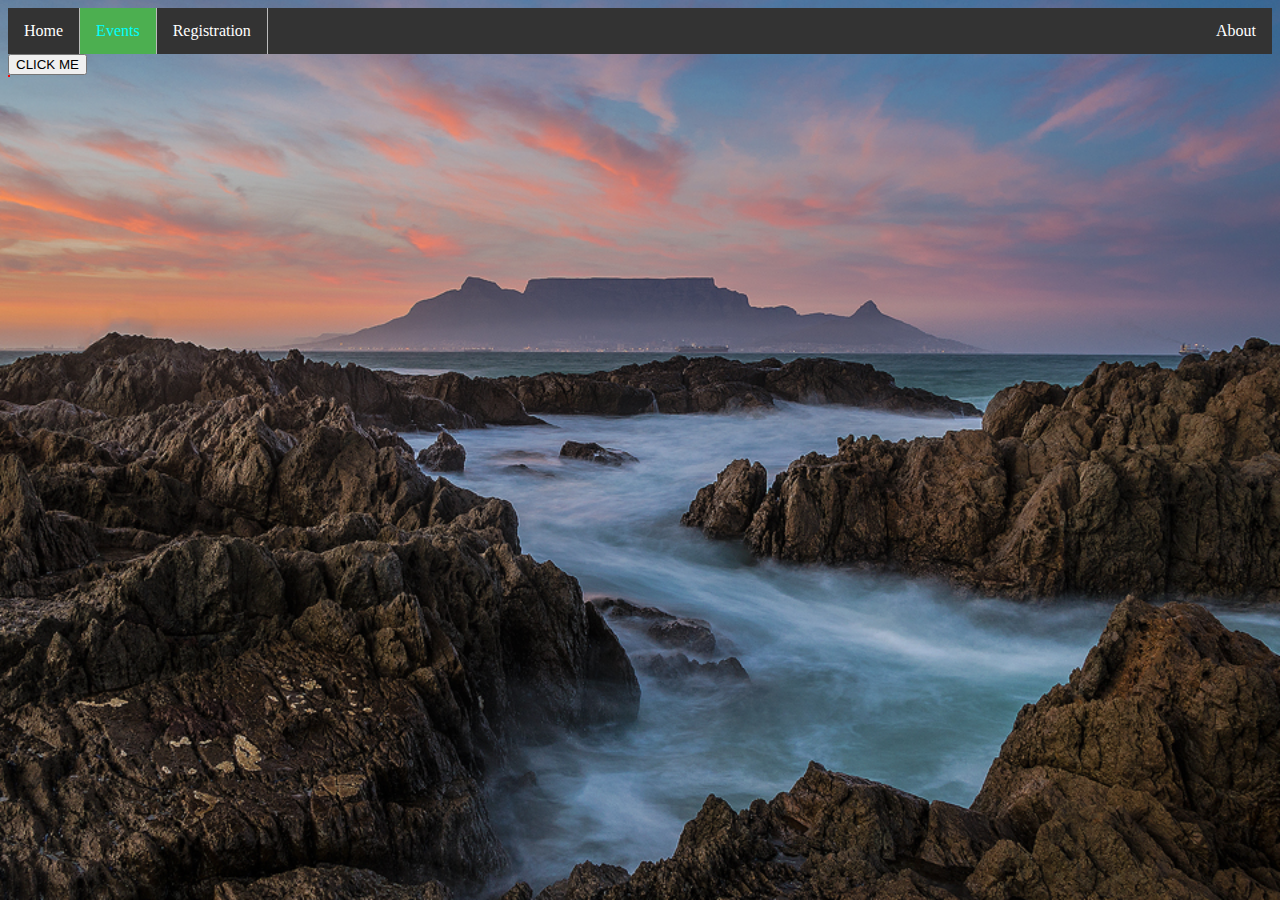
<file: events.html>
<!DOCTYPE html>
<html>
<head>
    <LINK rel = "stylesheet" href = "style.css"> <!---refers all the styles to css page--->
</head>
<body> 
    <ul> <!---creates an unordered list for creating the navigation bar at the top of the pages--->
    <li><a href="myWebsite.html">Home</a></li>     
        <li><a class="active" href="events.html">Events</a></li>
        <li><a href="registration.html">Registration</a></li>
        <li style="float:right"><a href="#about">About</a>
    </li>
    </ul>
<form action="getEvents.cgi" method="get"> <!--- creates a form that will process the events that happen when the button is clicked and refers it to a particylar script--->
<button type ="submit">CLICK ME</button> <!---creates a button that will show events when clicked--->
</form>

<table>
  
</table>

</body>
</html>
</file>
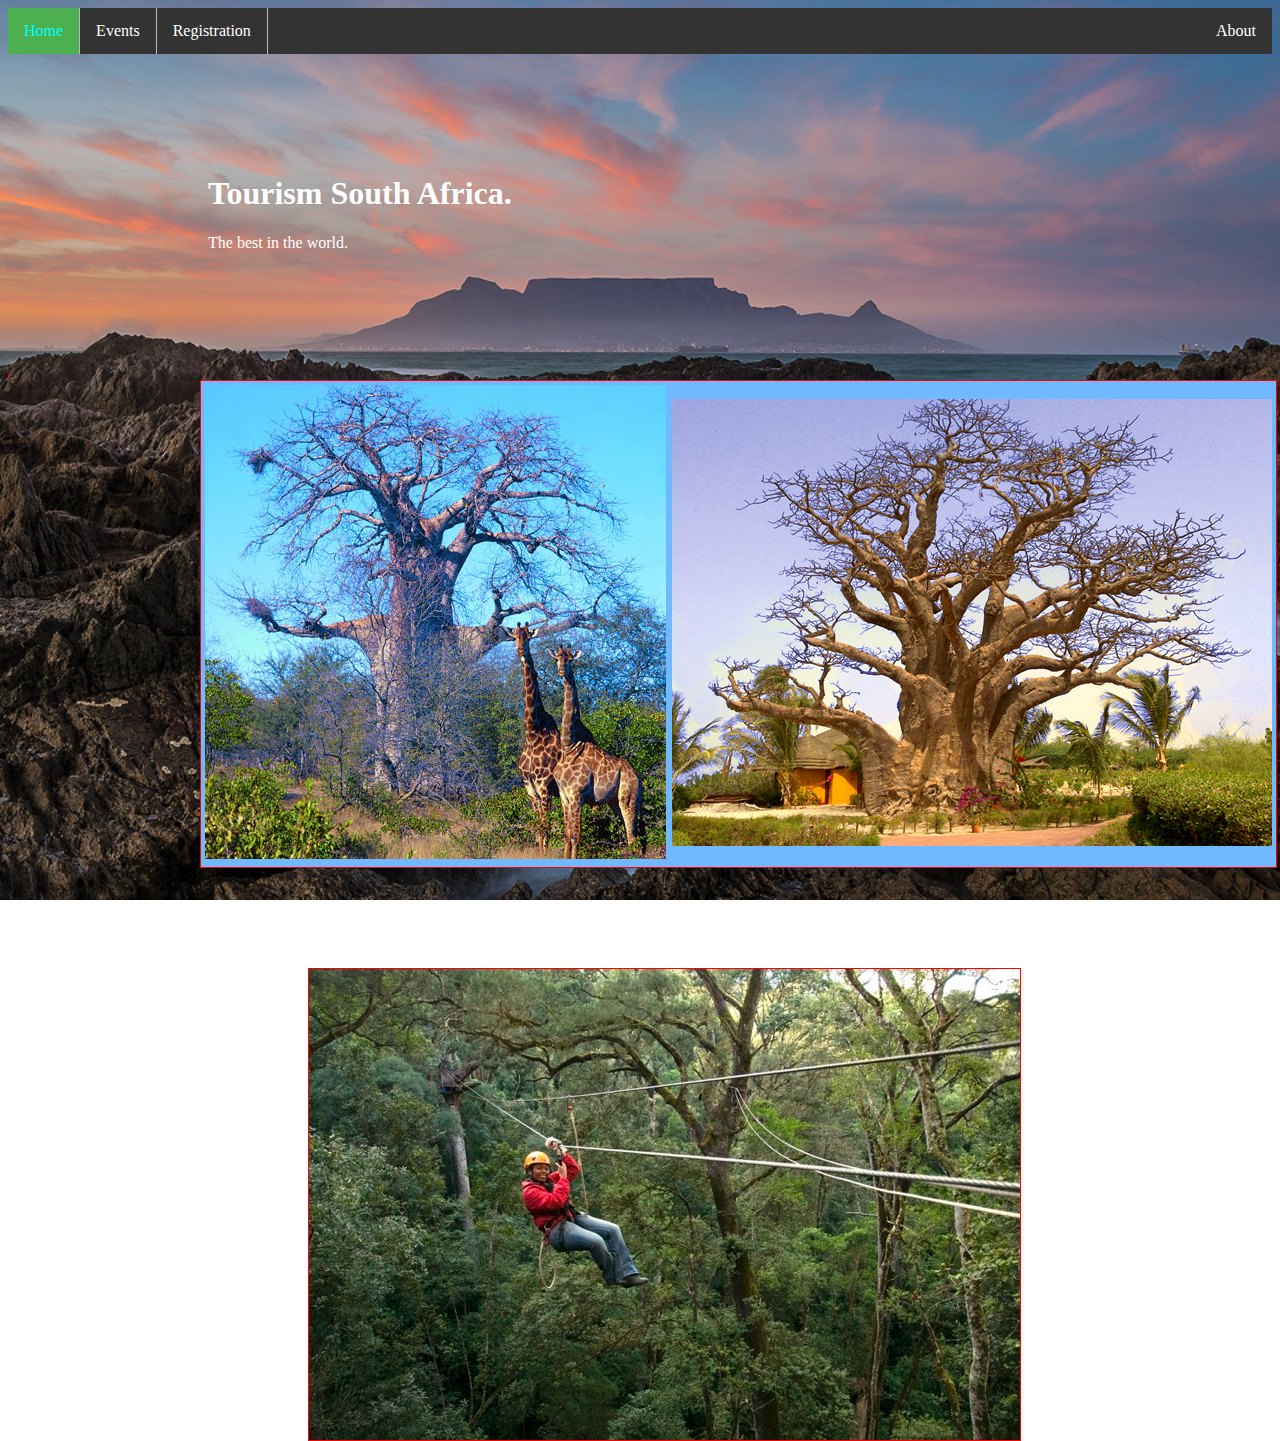
<file: myWebsite.html>
<!DOCTYPE html>
<html>
<head>
    <LINK rel = "stylesheet" href = "style.css" ; href>
</head>
<body>

<ul >
  <li><a class="active" href="myWebsite.html">Home</a></li>
  <li><a href="events.html">Events</a></li>
  <li><a href="registration.html">Registration</a></li>
  <li style="float:right"><a href="#about">About</a></li>
  
</ul>
<div class = "textColor">
<h1 > Tourism South Africa.</h1>
<p >The best in the world.</p>
<img class = "shiftRight" src = "Adventure Image 2.jpg"> <!---creates an image and the image is then positioned on the css page--->
</div>

<div id = "tpos">
<table id = "bgcolor">  <!---creates a table for the pictures and the background colour is processed by the css page of styles--->
   
    
    <tr> <!--- two pictires in two columnu--->
        <td><img src = "acartiaTree.jpg"></td>
        <td><img src = "savanaTree.jpg"></td>
        
    </tr>
    
    <!---<tr>
        <td><img src = "TabMount.jpg"></td>
        <td><img src = "seaPoint.jpg"></td>
        <td><img src = "RobIsland.jpg"></td>
    </tr>
    
    <tr>
        <td><img src = ""></td>
        <td><img src = ""></td>
        <td><img src = ""></td>
    </tr> --->
</table>
</div>

<table>
  
</table>

</body>
</html>
</file>
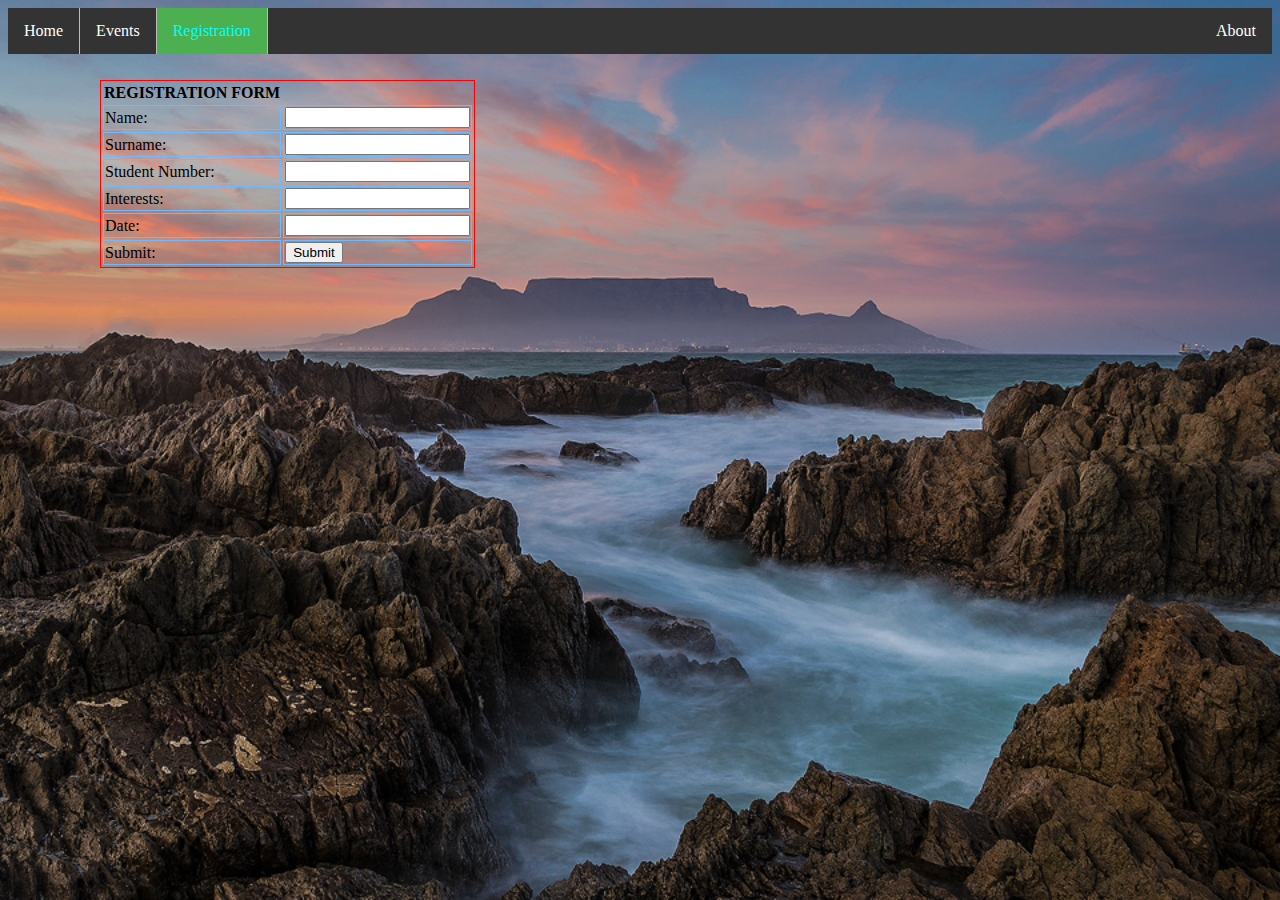
<file: registration.html>
<!DOCTYPE html>
<html>
<head>
    <LINK rel = "stylesheet" href = "style.css">
</head>
<body>
  <ul > <!---navigation bar --->
    <li><a href="myWebsite.html">Home</a></li>
    <li><a href="events.html">Events</a></li>
    <li><a class="active"  href="registration.html">Registration</a></li>
    <li style="float:right"><a href="#about">About</a>
    </li>
    
  </ul>

<form method="post" action="saveRegistration.cgi"> <!---creates a form and directs everything to a specific file to handle the events as the file name is specified--->
<div>

</div>

<div id = "tpos">
<table> <!---creates a table for the user to enter information about themselves as they register--->
    <tr>
            <th>REGISTRATION FORM</th>
    </tr>
    <tr>
            <td class = "label"> <!---text labes for name... and also for the rest, the patten is continous and similar--->
               Name: 
            </td>
                 
            <td>
                <INPUT type="text" name="Name"> <!---line edit for name... and also for the rest, the patten is continous--->
            </td>
        </tr>
        
        <tr>
            <td class = "label">
                Surname: 
            </td>
            <td>
                <INPUT type="text" name="Surname">            
            </td>
        </tr>
        
         <tr>
            <td class = "label">
                Student Number:            
            </td>
            <td>
                <INPUT type="text" name="StudentNumber">            
            </td>
        </tr>
        
         <tr>
            <td class = "label">
                Interests: 
            </td>
            <td>
                <INPUT type="text" name="Interests">            
            </td>
          <tr>
              <td class = "label">
                Date: 
            </td>
                 
            <td>
                <INPUT type="text" name="Date">
          </tr>
        </tr>  
        
        <tr>
            <td class = "label">
                Submit: 
            </td>
            <td>
                <INPUT type="submit" value="Submit">
            
            </td>
        </tr>  
    
</table>
<div>

</form>
 

</body>
</html>
</file>
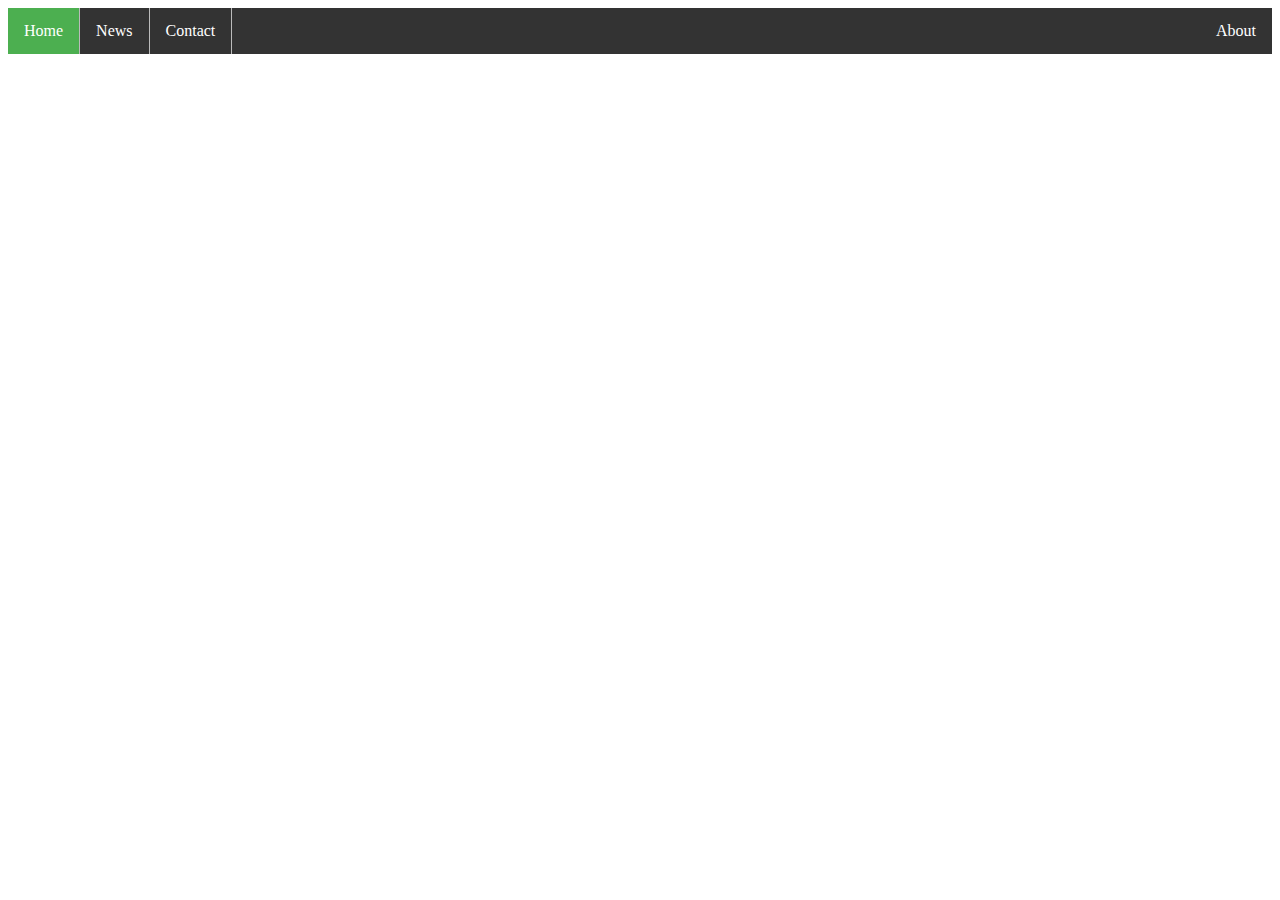
<file: Website.html>
<!DOCTYPE html>
<html>
<head>
<style>
ul {
    list-style-type: none;
    margin: 0;
    padding: 0;
    overflow: hidden;
    background-color: #333;
}

li {
    float: left;
    border-right:1px solid #bbb;
}

li:last-child {
    border-right: none;
}

li a {
    display: block;
    color: white;
    text-align: center;
    padding: 14px 16px;
    text-decoration: none;
}

li a:hover:not(.active) {
    background-color: #111;
}

.active {
    background-color: #4CAF50;
}
</style>
</head>
<body>

<ul>
  <li><a class="active" href="#home">Home</a></li>
  <li><a href="#news">News</a></li>
  <li><a href="#contact">Contact</a></li>
  <li style="float:right"><a href="#about">About</a></li>
</ul>

</body>
</html>
</file>
<file: style.css>
ul {/* stling the unorder list in order to create the navigation bar*/
    list-style-type: none;
    margin: 0;
    padding: 0;
    overflow: hidden;
    background-color: #333;
}

li { /*styles the list items inside the unordered list*/
    float: left;
    border-right:1px solid #bbb;
}

li:last-child { /* handles the last item inside the unordered list... which is not necessary for the assignments, it's just a decoration*/
    border-right: none;
}

li a {  /*positioning the items in the unorded list*/
    display: block;
    color: white;
    text-align: center;
    padding: 14px 16px;
    text-decoration: none;
}

li a:hover:not(.active) { /*deals with hovering abobe the text when the item is clicked*/
    background-color: #111;
    text-decorator:underline;
    color: #cc0000;
    
}



.active {/*handles events in the that are acctive*/
    background-color: #4CAF50;
    color: cyan;
}

body {
	/*background-color: #b7d1c4;
	background-image: url("TabMount.jpg")*/
	
}


}

/*img {
	max-width:100p%
	max-height:100p%;
	
}*/
img { /*handles image height and width*/
  display: block;
  max-width:230px;
  max-height:95px;
  width: auto;
  height: auto;
}
table {border: 1px solid red} /*creates a border around the table*/

td { /*background-color: #cc0000;*/
	border: 1px #70b8ff solid; /*creates a border in the column of the table*/
}/*#70b8ff*/

#tpos { position: absolute; /*positoons the table*/
    left: 100px;
    top: 80px;
    max-width: 700px;
    max-height: 700px}

#bgcolor{ background-color: #70b8ff;/*handles the backgroundand positioning of the table*/
	  position: relative;
	  top: 300px;
	  left: 100px

}
    

    
html { /*handles the background image for the whole page*/
  background: url("TabMount.jpg") no-repeat center center fixed; 
  -webkit-background-size: cover;
  -moz-background-size: cover;
  -o-background-size: cover;
  background-size: cover;
}

.textColor { position: relative; /*handles the position and colour of the response message whether a person is registered or nor*/
	  top: 100px;
	  left: 200px;
	  height: 300px;
	  width: 700px;
	  color: white;
	  }
.shiftRight{ position: relative; /*shifts the picture to a lower position on the page*/
	  top: 700px;
	  left: 100px;
	  border: 1px solid red;
	  
}

#pos{position: absolute; #/*deals with the positioning of the table for events*/
    left: 100px;
    top: 80px;
    }
</file>
